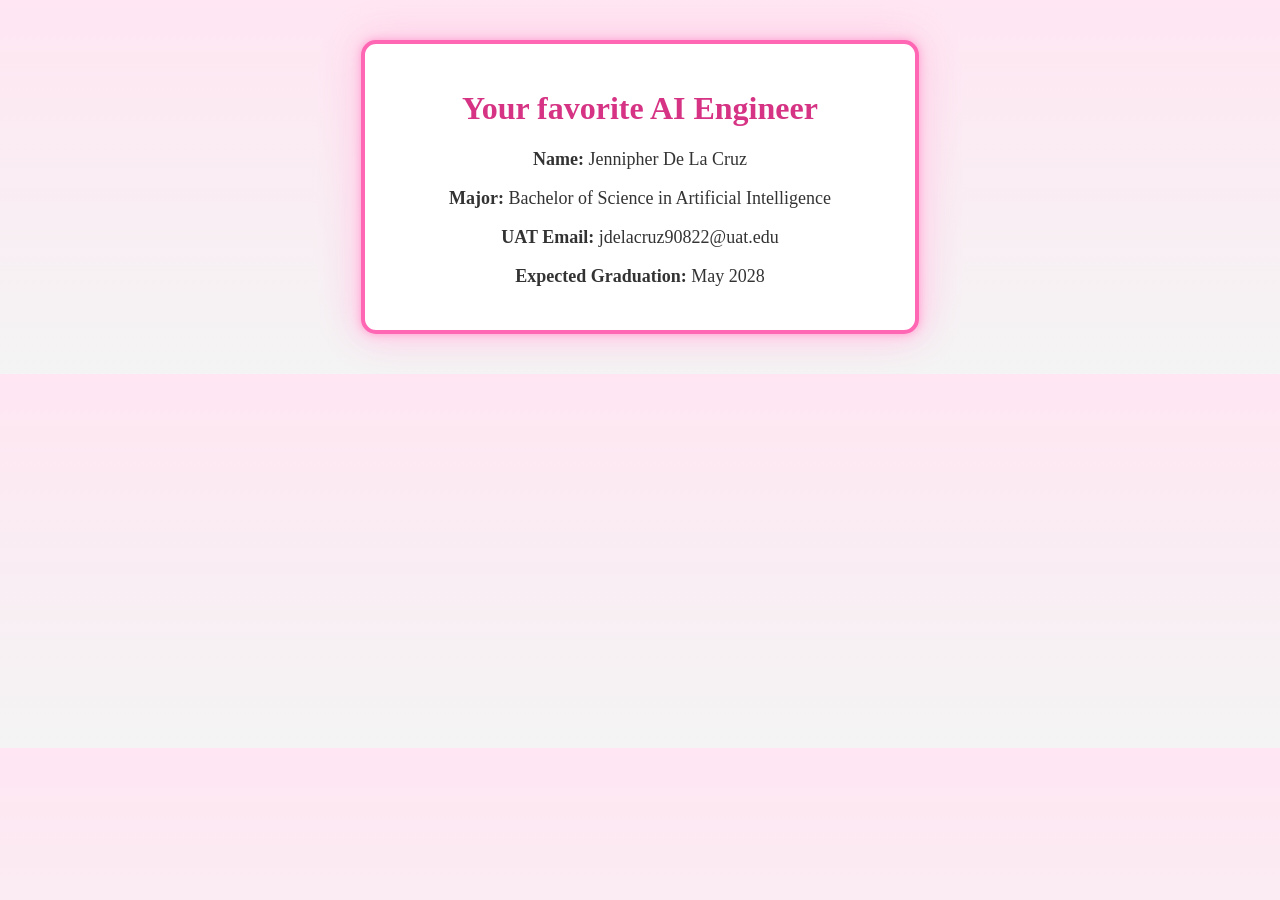
<file: Index712.html>
<!DOCTYPE html>
<html lang="en">
<head>
    <meta charset="UTF-8">
    <meta name="viewport" content="width=device-width, initial-scale=1.0">
    <title>Jennipher's Student Page</title>
    <link rel="stylesheet" href="Main712.css">
</head>
<body>

    <div class="glitter"></div>

    <div class="container">
        <h1> Your favorite AI Engineer </h1>

        <p><strong>Name:</strong> <span id="name"></span></p>

        <p><strong>Major:</strong> <span id="major"></span></p>

        <p><strong>UAT Email:</strong> <span id="email"></span></p>

        <p><strong>Expected Graduation:</strong> <span id="graduation"></span></p>
    </div>

<script src="Script712.js"></script>

</body>
</html>
</file>
<file: Main712.css>
body {
    font-family: 'Times New Roman', Times, serif;
    background: linear-gradient(to bottom, #ffe6f2, #f4f4f4);
    margin: 40px;
}

.container {
    max-width: 500px;
    margin: auto;
    background: white;
    padding: 25px;
    border-radius: 15px;
    text-align: center;

    /* Glitter effect */
    border: 4px solid #ff66b3;
    box-shadow:
        0 0 10px #ff99cc,
        0 0 20px #ffd6eb,
        0 0 30px #fff0f8,
        0 0 40px #ffb3d9;
}

.profile-image {
    width: 180px;
    height: 180px;
    object-fit: cover;
    border-radius: 50%;
    margin: 20px 0;
    border: 5px solid white;
    box-shadow:
        0 0 10px #ff99cc,
        0 0 20px #ffd6eb,
        0 0 30px #fff,
        0 0 40px #ff66b3;
}

h1 {
    color: #d63384;
}

p {
    font-size: 18px;
    color: #333;
}
</file>
